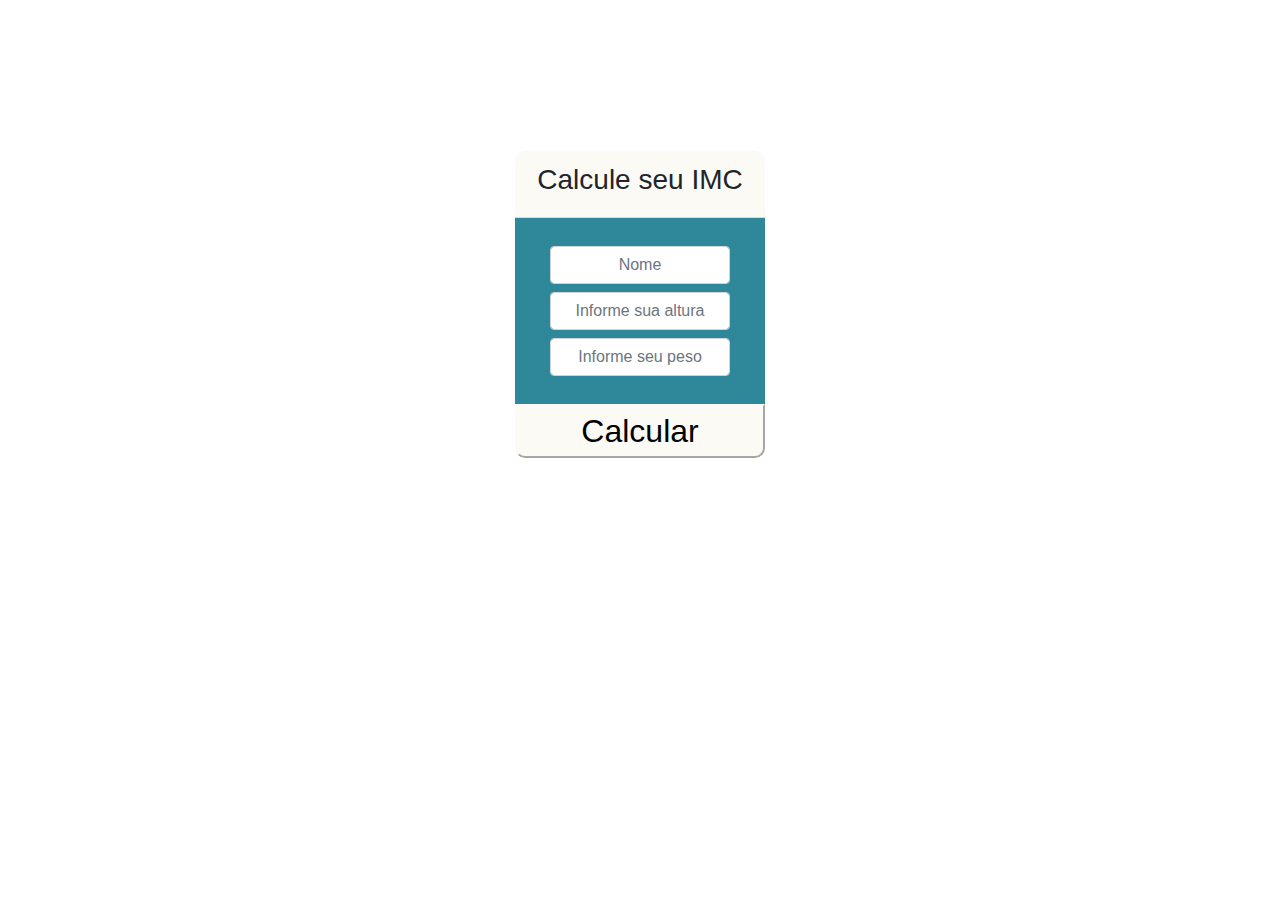
<file: SiteIMC/SiteIMC/Index.html>
﻿<!DOCTYPE html>
<html>
<head>
    <meta charset="utf-8" />
    <meta name="viewport" content="width=device-width, initial-scale=1, shrink-to-fit=no">
    <title></title>
    <link href="Content/bootstrap.min.css" rel="stylesheet" />
    <link href="Content/style.css/style.css" rel="stylesheet" />

</head>
<body>

    <div class="forms">

        <div class="card" id="tudo">

            <div class="card-header" id="titulo">
                <h3 style="text-align: center;">Calcule seu IMC</h3>
            </div>


            <div class="card-body" id="box">

                <div class="col-md-12 mt-2 mb-2">
                    <input type="text" placeholder="Nome" class="w-100 form-control" />
                </div>

                <div class="col-md-12 mt-2 mb-2">
                    <input type="text" placeholder="Informe sua altura" class="w-100 form-control" />
                </div>

                <div class="col-md-12 mt-2 mb-2">
                    <input type="text" placeholder="Informe seu peso" class="w-100 form-control" />
                </div>

                
            </div>

            <div class="card-img-bottom">
                <button class="col-md-12 btn-dark"  id="botao" type="button">Calcular</button>
            </div>

        </div>
    </div>

    <script src="Scripts/jquery-3.0.0.min.js"></script>
    <script src="Scripts/bootstrap.min.js"></script>
    <script src="Scripts/inputmask/inputmask.js"></script>
    <script src="Scripts/Utils/script.js"></script>


</body>
</html>
</file>
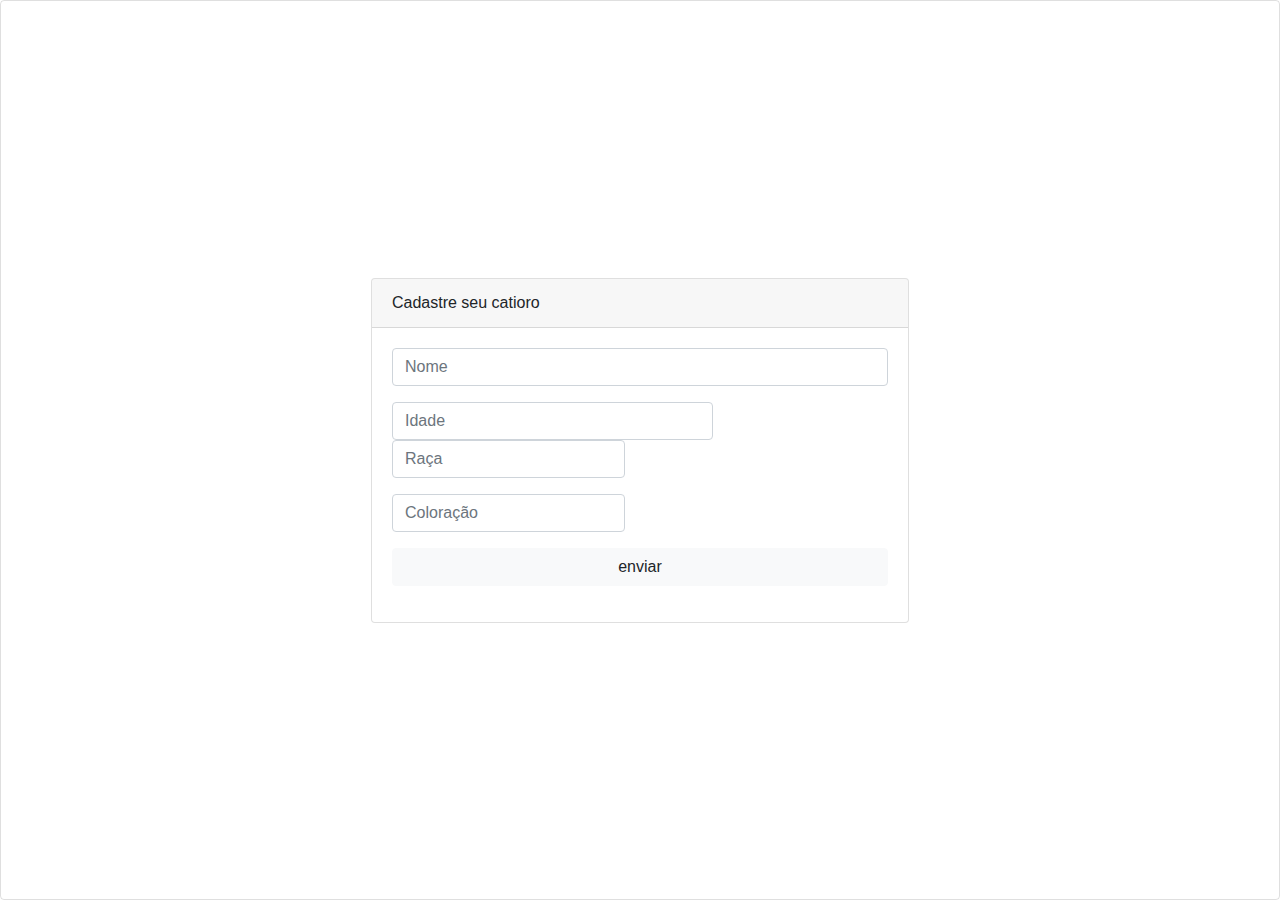
<file: WEB/AtividadeSiteAnimais/index.html>
﻿<html lang="en">
<head>
    <!-- Required meta tags -->
    <meta charset="utf-8">
    <meta name="viewport" content="width=device-width, initial-scale=1, shrink-to-fit=no">

    <title>Formulario</title>
    <link rel="stylesheet" href="https://stackpath.bootstrapcdn.com/bootstrap/4.3.1/css/bootstrap.min.css" integrity="sha384-ggOyR0iXCbMQv3Xipma34MD+dH/1fQ784/j6cY/iJTQUOhcWr7x9JvoRxT2MZw1T" crossorigin="anonymous">
</head>
<body style="height:100vh;background-image:url('https://revistatrip.uol.com.br/_lib/common/img.php?c=tumblr-mbylzsgmu31r0sw6qo1-500.jpg');background-size:cover;">
    <div class="row h-100" style="background-color:transparent;">
        <div class="col-12 h-100 d-table" style="background-color:transparent;">
            <div class="card card-block d-table-cell align-middle" style="background-color:transparent;">
                <div class="row d-flex justify-content-center">
                    <div class="card align-middle" style="background: #ffffffc7;">
                        <div class="card-header">
                            Cadastre seu catioro
                        </div>
                        <div class="col-md-12 card-body">
                            <div class="row form-group">
                                <div class="col-md-12 ">
                                    <input type="text" class="w-100 form-control" name="nome" placeholder="Nome">
                                </div>
                            </div>
                            <div class="row form-group">
                                <div class="col-md-8">
                                    <input type="text" class="w-100 form-control" name="idade" placeholder="Idade">
                                </div>
                                <div class="col-md-6">
                                    <input type="number" class="w-100 form-control" name="raca" placeholder="Raça">
                                </div>
                            </div>
                            <div class="row form-group">
                                <div class="col-md-6">
                                    <input type="text" name="cpf" class="w-100 form-control" placeholder="Coloração">
                                </div>
                            </div>
                            <div class="row form-group">
                                <div class="col-md-12">
                                    <input type="button" class="w-100 btn btn-light" name="enviar" value="enviar">
                                </div>
                            </div>
                        </div>
                    </div>
                </div>
            </div>
        </div>
    </div>
</body>
</html>
</file>
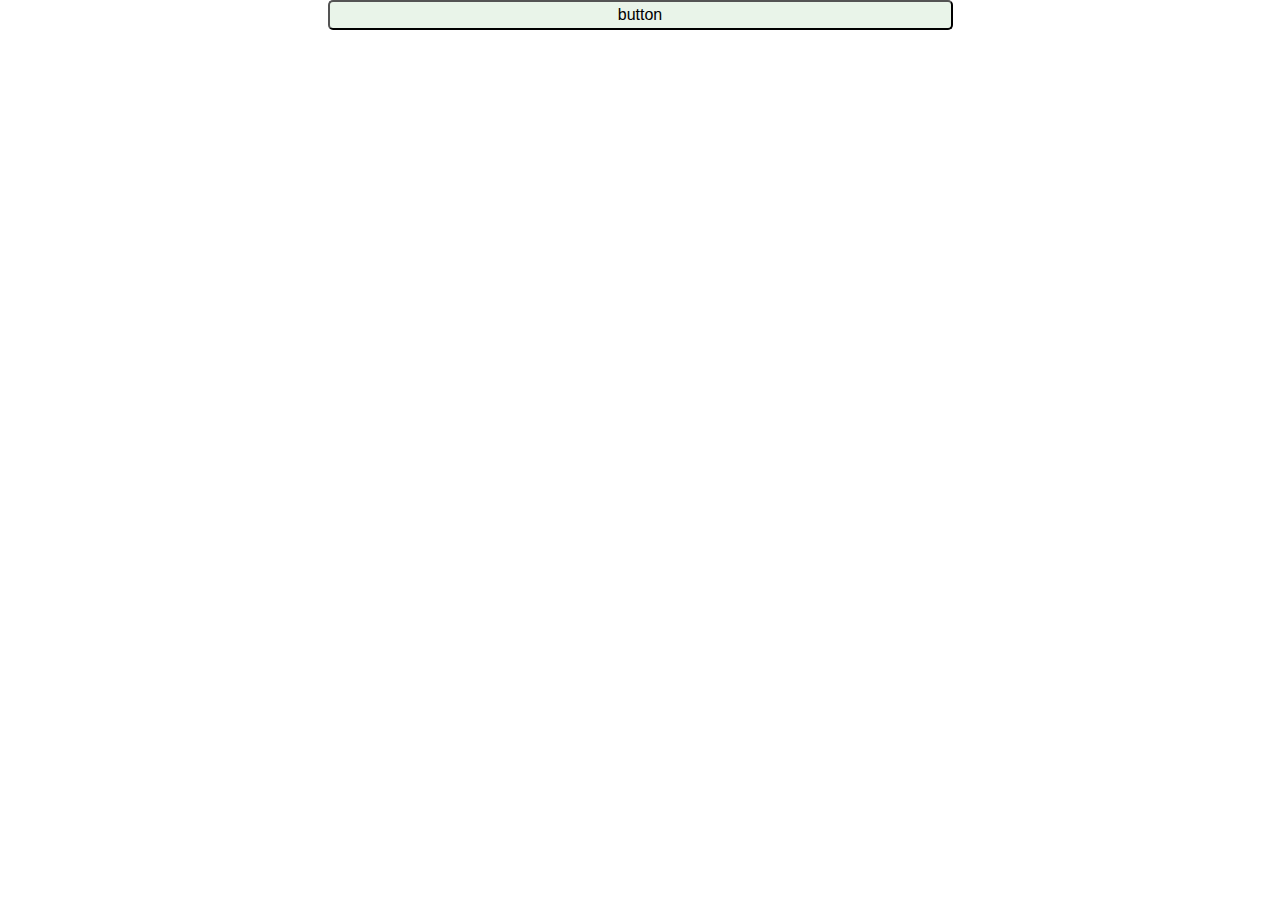
<file: WebApplication1/WebApplication1/Index.html>
﻿<!DOCTYPE html>
<html>

<head>

    <meta charset="utf-8" />
    <meta name="viewport" content="width=device-width, initial-scale=1, shrink-to-fit=no">

    <title></title>
    <link href="Content/bootstrap.min.css" rel="stylesheet" />
</head>
<body>
    <div class="container-fluid">
        <input id="Button1" type="button" value="button" style=
                   "background: #2a91281a;
                    border-radius: 5px;
                    -webkit-mask-size: cover;
                    inline-size: 50%;
                    margin-left: 25%;" />

        <div id="divContent">

        </div>
    </div>


    <script src="Scripts/jquery-3.0.0.min.js"></script>
    <script src="Scripts/bootstrap.min.js"></script>
    <script src="Scripts/inputmask/inputmask.js"></script>
    <script src="Scripts/Utils/script.js"></script>
</body>
</html>
</file>
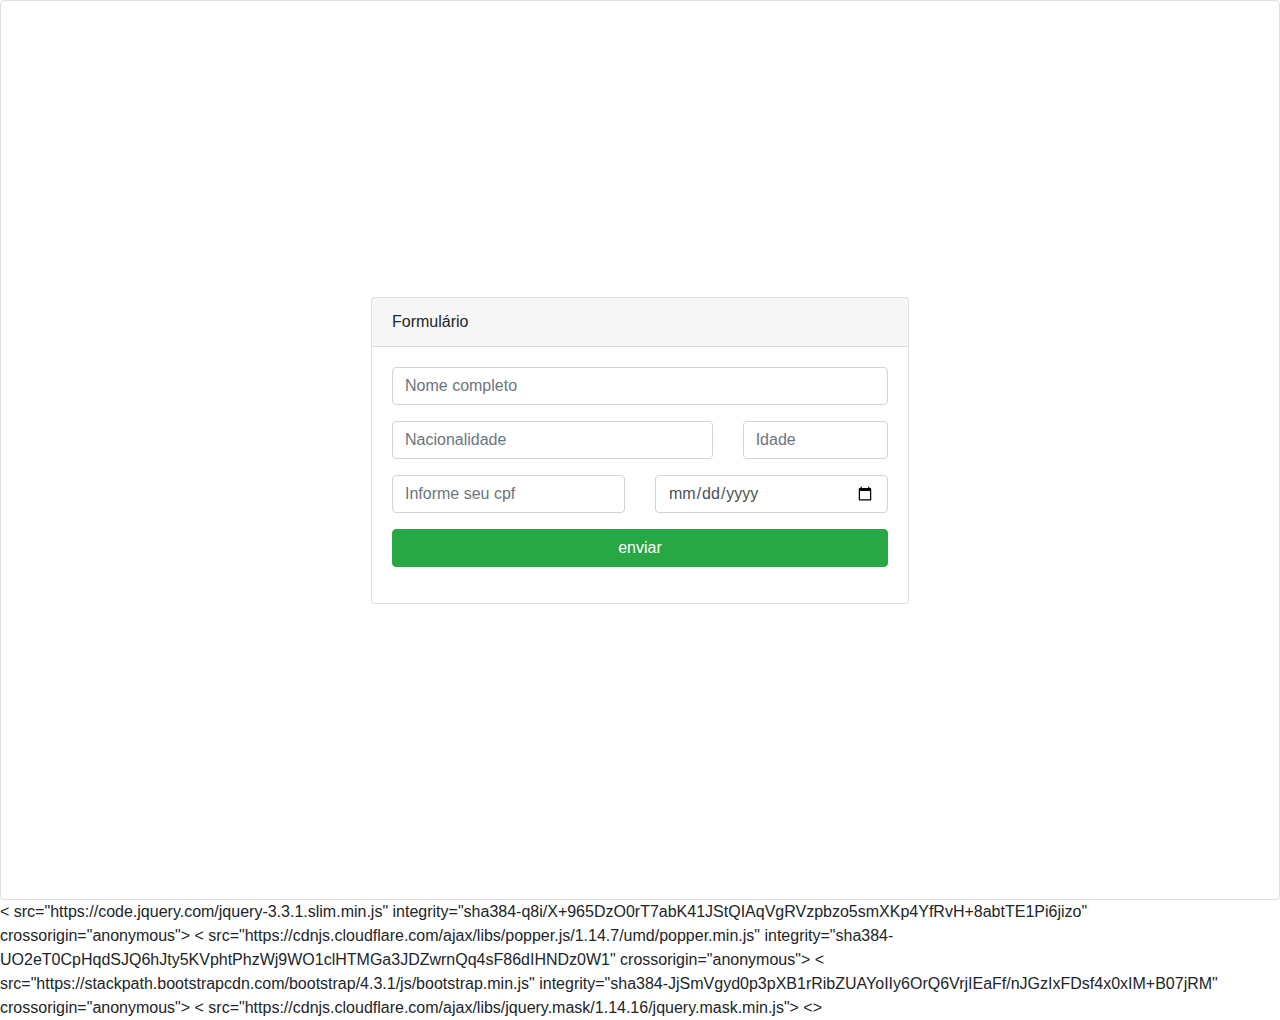
<file: LoginComCSSeHTML/InterfaceCadastro.html>
﻿<html lang="en">
<head>
    <!-- Required meta tags -->
    <meta charset="utf-8">
    <meta name="viewport" content="width=device-width, initial-scale=1, shrink-to-fit=no">

    <title>Formulario</title>
    <link rel="stylesheet" href="https://stackpath.bootstrapcdn.com/bootstrap/4.3.1/css/bootstrap.min.css" integrity="sha384-ggOyR0iXCbMQv3Xipma34MD+dH/1fQ784/j6cY/iJTQUOhcWr7x9JvoRxT2MZw1T" crossorigin="anonymous">
</head>
<body style="height:100vh;background-image:url('https://www.baixarvideosgratis.com.br/imagens/mensagens/boa-tarde/mensagem-de-boa-tarde-com-versiculo-da-biblia-sofonias-3-17.jpg');background-size:cover;">
    <div class="row h-100" style="background-color:transparent;">
        <div class="col-12 h-100 d-table" style="background-color:transparent;">
            <div class="card card-block d-table-cell align-middle" style="background-color:transparent;">
                <div class="row d-flex justify-content-center">
                    <div class="card align-middle" style="background: #ffffffc7;">
                        <div class="card-header">
                            Formulário
                        </div>
                        <div class="col-md-12 card-body">
                            <div class="row form-group">
                                <div class="col-md-12 ">
                                    <input type="text" class="w-100 form-control" name="nome" placeholder="Nome completo">
                                </div>
                            </div>
                            <div class="row form-group">
                                <div class="col-md-8">
                                    <input type="text" class="w-100 form-control" name="nacionalidade" placeholder="Nacionalidade">
                                </div>
                                <div class="col-md-4">
                                    <input type="number" class="w-100 form-control" name="idade" placeholder="Idade">
                                </div>
                            </div>
                            <div class="row form-group">
                                <div class="col-md-6">
                                    <input type="text" name="cpf" class="w-100 form-control" placeholder="Informe seu cpf">
                                </div>
                                <div class="col-md-6">
                                    <input type="date" class="w-100 form-control" name="datanascimento">
                                </div>
                            </div>
                            <div class="row form-group">
                                <div class="col-md-12">
                                    <input type="button" class="w-100 btn btn-success" name="enviar" value="enviar">
                                </div>
                            </div>
                        </div>
                    </div>
                </div>
            </div>
        </div>
    </div>
    < src="https://code.jquery.com/jquery-3.3.1.slim.min.js" integrity="sha384-q8i/X+965DzO0rT7abK41JStQIAqVgRVzpbzo5smXKp4YfRvH+8abtTE1Pi6jizo" crossorigin="anonymous"></>
    < src="https://cdnjs.cloudflare.com/ajax/libs/popper.js/1.14.7/umd/popper.min.js" integrity="sha384-UO2eT0CpHqdSJQ6hJty5KVphtPhzWj9WO1clHTMGa3JDZwrnQq4sF86dIHNDz0W1" crossorigin="anonymous"></>
    < src="https://stackpath.bootstrapcdn.com/bootstrap/4.3.1/js/bootstrap.min.js" integrity="sha384-JjSmVgyd0p3pXB1rRibZUAYoIIy6OrQ6VrjIEaFf/nJGzIxFDsf4x0xIM+B07jRM" crossorigin="anonymous"></>
    < src="https://cdnjs.cloudflare.com/ajax/libs/jquery.mask/1.14.16/jquery.mask.min.js"></>
    <>
    <script>
        $(document).ready(
            function () {
                $('input[name="cpf"]').mask("000.000.000-00"); 
            });
    </script>
</body>
</html>
</file>
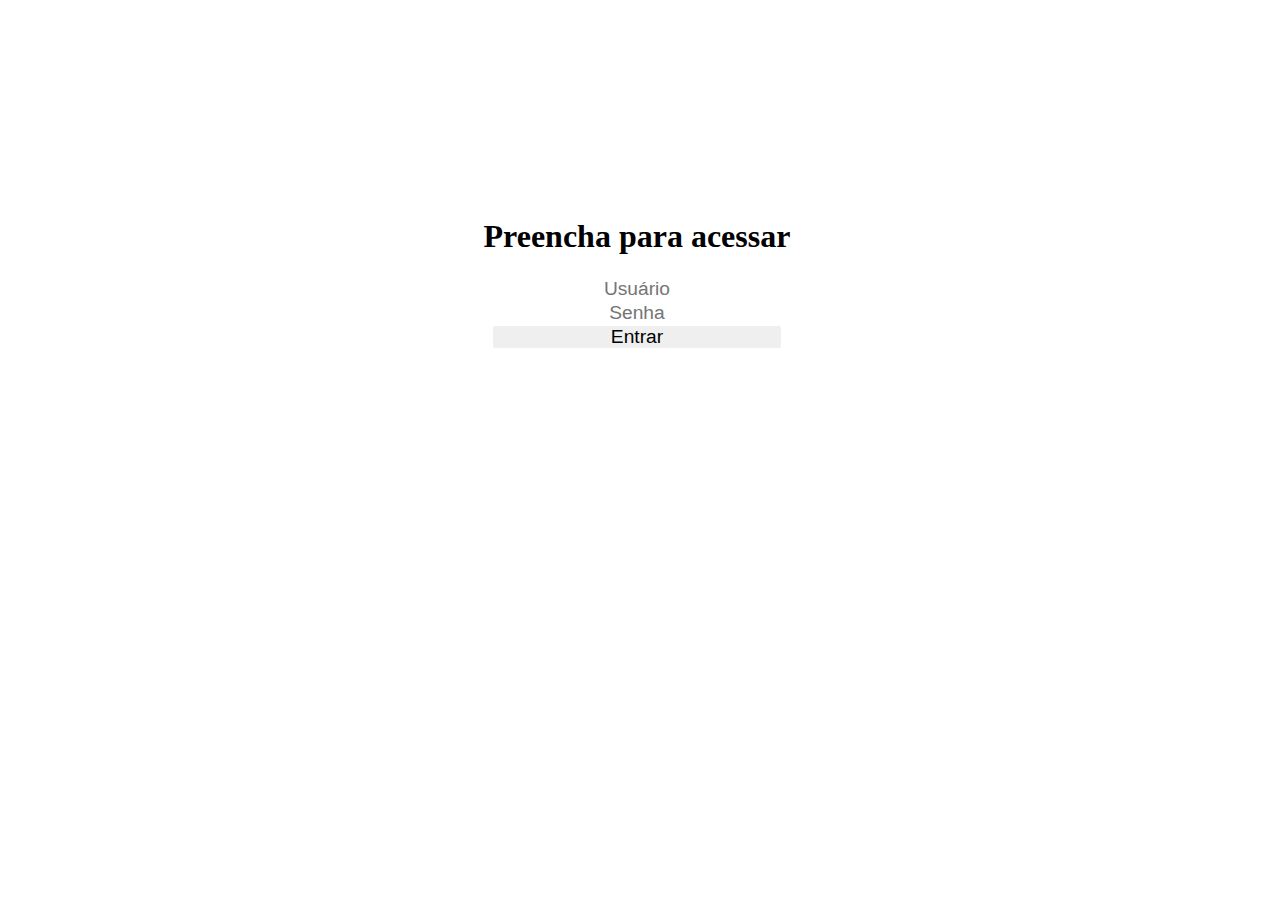
<file: LoginComCSSeHTML/InterfaceLogin.html>
﻿<!DOCTYPE html>

<html lang="en" xmlns="http://www.w3.org/1999/xhtml">
<head>
    <meta charset="utf-8" />
    <title></title>
    <style>
        body
        {
            background-image: url('http://3.bp.blogspot.com/-SanmQ771U1c/VPhUV3UsdNI/AAAAAAAAM9s/8IMXkOln-Zw/s1600/Simba%2B1.gif');
            background-repeat: no-repeat;
            background-size: cover;
        }
        .content_inputs
        {
            width:10cm;
            height:5cm;
            text-align:center; 
            position:absolute;
            left: 35%;
            text-align-last: center;
            margin-top: 5cm;
            background-color: #ffffffc2;
            border-radius: 5px;
        }
        input
        {
             width: 300px;
             border-radius: 7px;
             margin: auto;
             border: thick;
             font-size: larger;
             background-clip: content-box;
        }


    </style>
</head>
<body>
    <div class="content_inputs">
        <div id="titulo">
            <h1>Preencha para acessar</h1>
        </div>

        <div id="conteudo">
            <input type="text" name="campotexto" id="campotexto" placeholder="Usuário" batata="Vanderley" /><br>
            <input type="password" name="senhasegura" id="senhasegura" placeholder="Senha" /><br>
            <input type="button" name="Valor Do Botão" id="Valor Do Botão" value="Entrar" /><br>
        </div>

    </div>

</body>
</html>
</file>
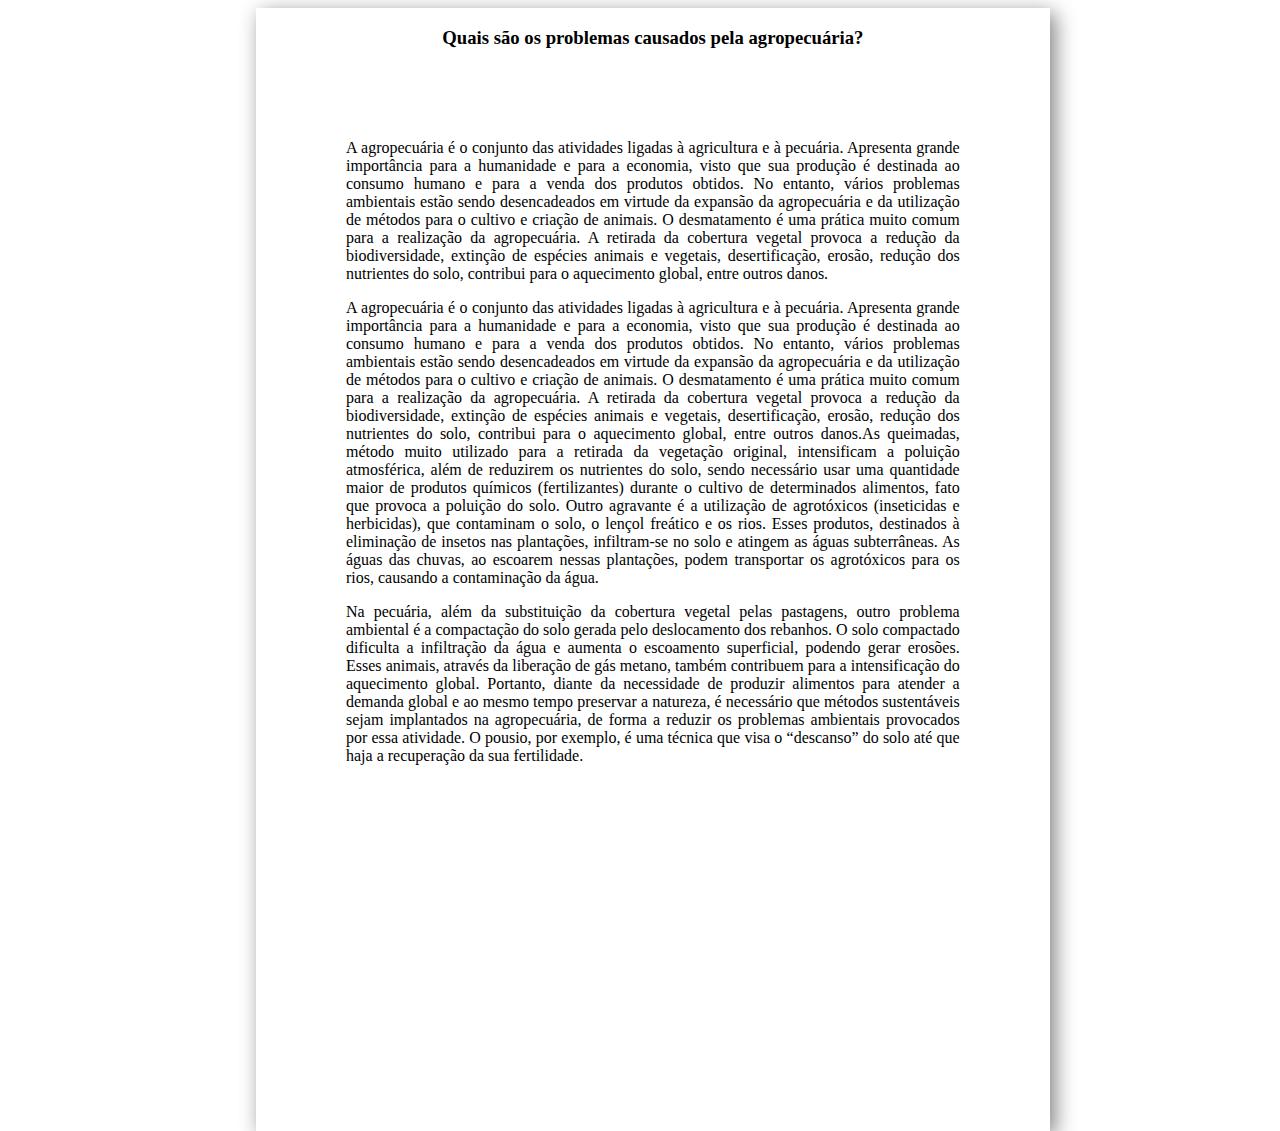
<file: RedacaoSite/SiteDeRedacao.html>
﻿<!DOCTYPE html>

<html lang="en" xmlns="http://www.w3.org/1999/xhtml">
<head>
    <meta charset="utf-8" />
    <title>Redação online</title>
    <style>
        body
        {
            background-image: url('https://static.tudointeressante.com.br/uploads/2014/05/gifs-natureza-bela-4.gif');
            background-repeat: no-repeat;
            background-size:2000px 1150px;
        }

        /* 
            Unidade de medidas
            cm,px,vw,vh,%,ints
        */
        #documento
        {
            background-image: url('https://www.ahnegao.com.br/wp-content/uploads/2017/10/img-1-2.jpg');
            width:21cm;
            height:29.7cm;
            text-align:center; 
            position:absolute;
            left: 20%;
            box-shadow: 5px 5px 20px #808080;
            background-color: #ffffffc2;
        }

        #conteudo
        {
            text-align:justify;
            margin: 90px;
        }

    </style>
</head>
<body>

    <div id="documento" style="meu estilo">
        <div id="titulo">
            <h3 style="text-align: center;">Quais são os problemas causados pela agropecuária?</h3>
        </div>

        <div id="conteudo">
             <p>A agropecuária é o conjunto das atividades ligadas à agricultura e à pecuária. Apresenta grande importância para a humanidade e para a economia, visto que sua produção é destinada ao consumo humano e para a venda dos produtos obtidos. No entanto, vários problemas ambientais estão sendo desencadeados em virtude da expansão da agropecuária e da utilização de métodos para o cultivo e criação de animais. O desmatamento é uma prática muito comum para a realização da agropecuária. A retirada da cobertura vegetal provoca a redução da biodiversidade, extinção de espécies animais e vegetais, desertificação, erosão, redução dos nutrientes do solo, contribui para o aquecimento global, entre outros danos. </p>
             <p> A agropecuária é o conjunto das atividades ligadas à agricultura e à pecuária. Apresenta grande importância para a humanidade e para a economia, visto que sua produção é destinada ao consumo humano e para a venda dos produtos obtidos. No entanto, vários problemas ambientais estão sendo desencadeados em virtude da expansão da agropecuária e da utilização de métodos para o cultivo e criação de animais. O desmatamento é uma prática muito comum para a realização da agropecuária. A retirada da cobertura vegetal provoca a redução da biodiversidade, extinção de espécies animais e vegetais, desertificação, erosão, redução dos nutrientes do solo, contribui para o aquecimento global, entre outros danos.As queimadas, método muito utilizado para a retirada da vegetação original, intensificam a poluição atmosférica, além de reduzirem os nutrientes do solo, sendo necessário usar uma quantidade maior de produtos químicos (fertilizantes) durante o cultivo de determinados alimentos, fato que provoca a poluição do solo. Outro agravante é a utilização de agrotóxicos (inseticidas e herbicidas), que contaminam o solo, o lençol freático e os rios. Esses produtos, destinados à eliminação de insetos nas plantações, infiltram-se no solo e atingem as águas subterrâneas. As águas das chuvas, ao escoarem nessas plantações, podem transportar os agrotóxicos para os rios, causando a contaminação da água. </p>
             <p> Na pecuária, além da substituição da cobertura vegetal pelas pastagens, outro problema ambiental é a compactação do solo gerada pelo deslocamento dos rebanhos. O solo compactado dificulta a infiltração da água e aumenta o escoamento superficial, podendo gerar erosões. Esses animais, através da liberação de gás metano, também contribuem para a intensificação do aquecimento global. Portanto, diante da necessidade de produzir alimentos para atender a demanda global e ao mesmo tempo preservar a natureza, é necessário que métodos sustentáveis sejam implantados na agropecuária, de forma a reduzir os problemas ambientais provocados por essa atividade. O pousio, por exemplo, é uma técnica que visa o “descanso” do solo até que haja a recuperação da sua fertilidade.</p>
        </div>
    </div>


</body>
</html>
</file>
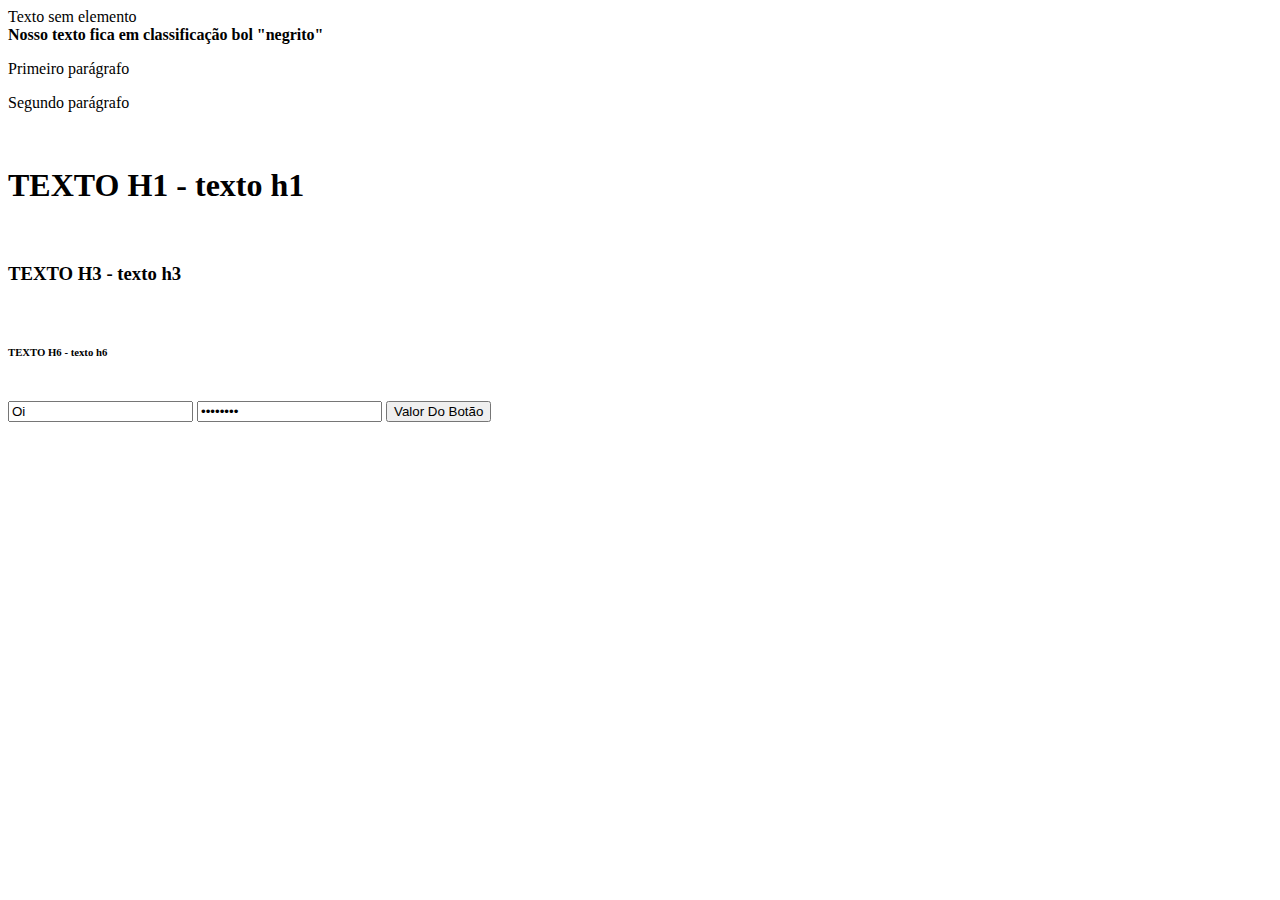
<file: WEB/AprendendoHTMLWEB/HTMLPage1.html>
﻿<!DOCTYPE html>

<html lang="en" xmlns="http://www.w3.org/1999/xhtml">
<head>
    <meta charset="utf-8" />
    <title>"Elementos vitais"</title>
</head>
<body>
    <!--Temos um comentário-->
    Texto sem elemento <br>
    <b> Nosso texto fica em classificação bol "negrito"</b>
    <p> Primeiro parágrafo</p> <p>Segundo parágrafo</p> <br>
    <h1>TEXTO H1 - texto h1</h1><br>
    <h3>TEXTO H3 - texto h3</h3><br>
    <h6>TEXTO H6 - texto h6</h6><br>

    <input type="text" name="campotexto" id="campotexto" value="Oi" batata="Vanderley"/>
    <input type="password" name="senhasegura" id="senhasegura" value="senha123" />
    <input type="button" name="Valor Do Botão" id="Valor Do Botão" value="Valor Do Botão"/>
</body>
</html>
</file>
<file: SiteIMC/SiteIMC/Content/style.css/style.css>
﻿body {
    background-image: url('https://ciaathletica.com.br/blog/wp-content/uploads/2017/04/peso-continua-aumentando.jpg');
    background-size: cover;
}
#box {
    width: 250px;
    text-align: -webkit-center;
    background-color: #006e82d1;
}
#titulo {
    width: 250px;
    background-color: #fbfaf5;
    border-radius: 10px 10px 0px 0px;
}

#botao {
    width: 250px;
    border-radius: 0px 0px 10px 10px;
    font-size: xx-large;
    -webkit-appearance: button;
    background-color: #fbfaf5;
    color: black;
    border-color: #fbfaf5;
    border-right-color: #fbfaf5;
}

#tudo {
    align-items: center;
    text-align-last: center;
    top: 150px;
    border-color: transparent;
    background-color: transparent;
}
</file>
